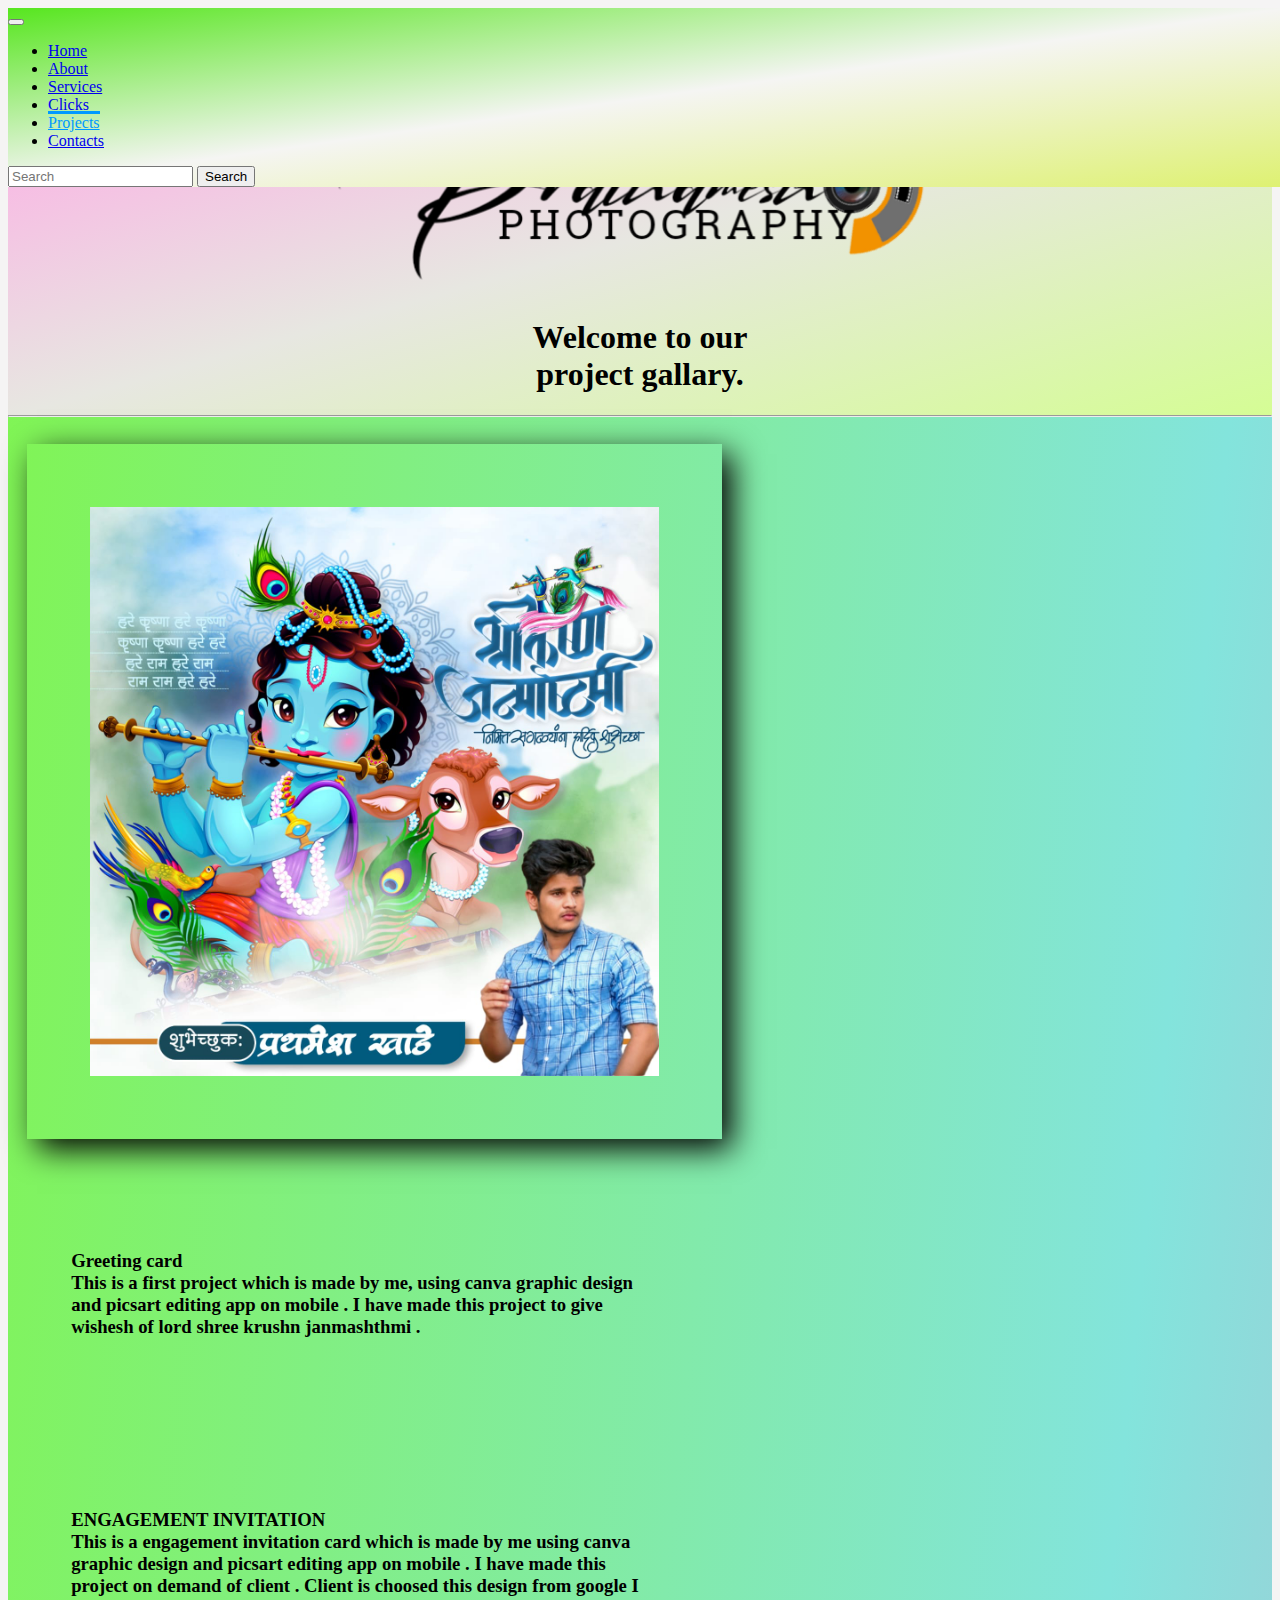
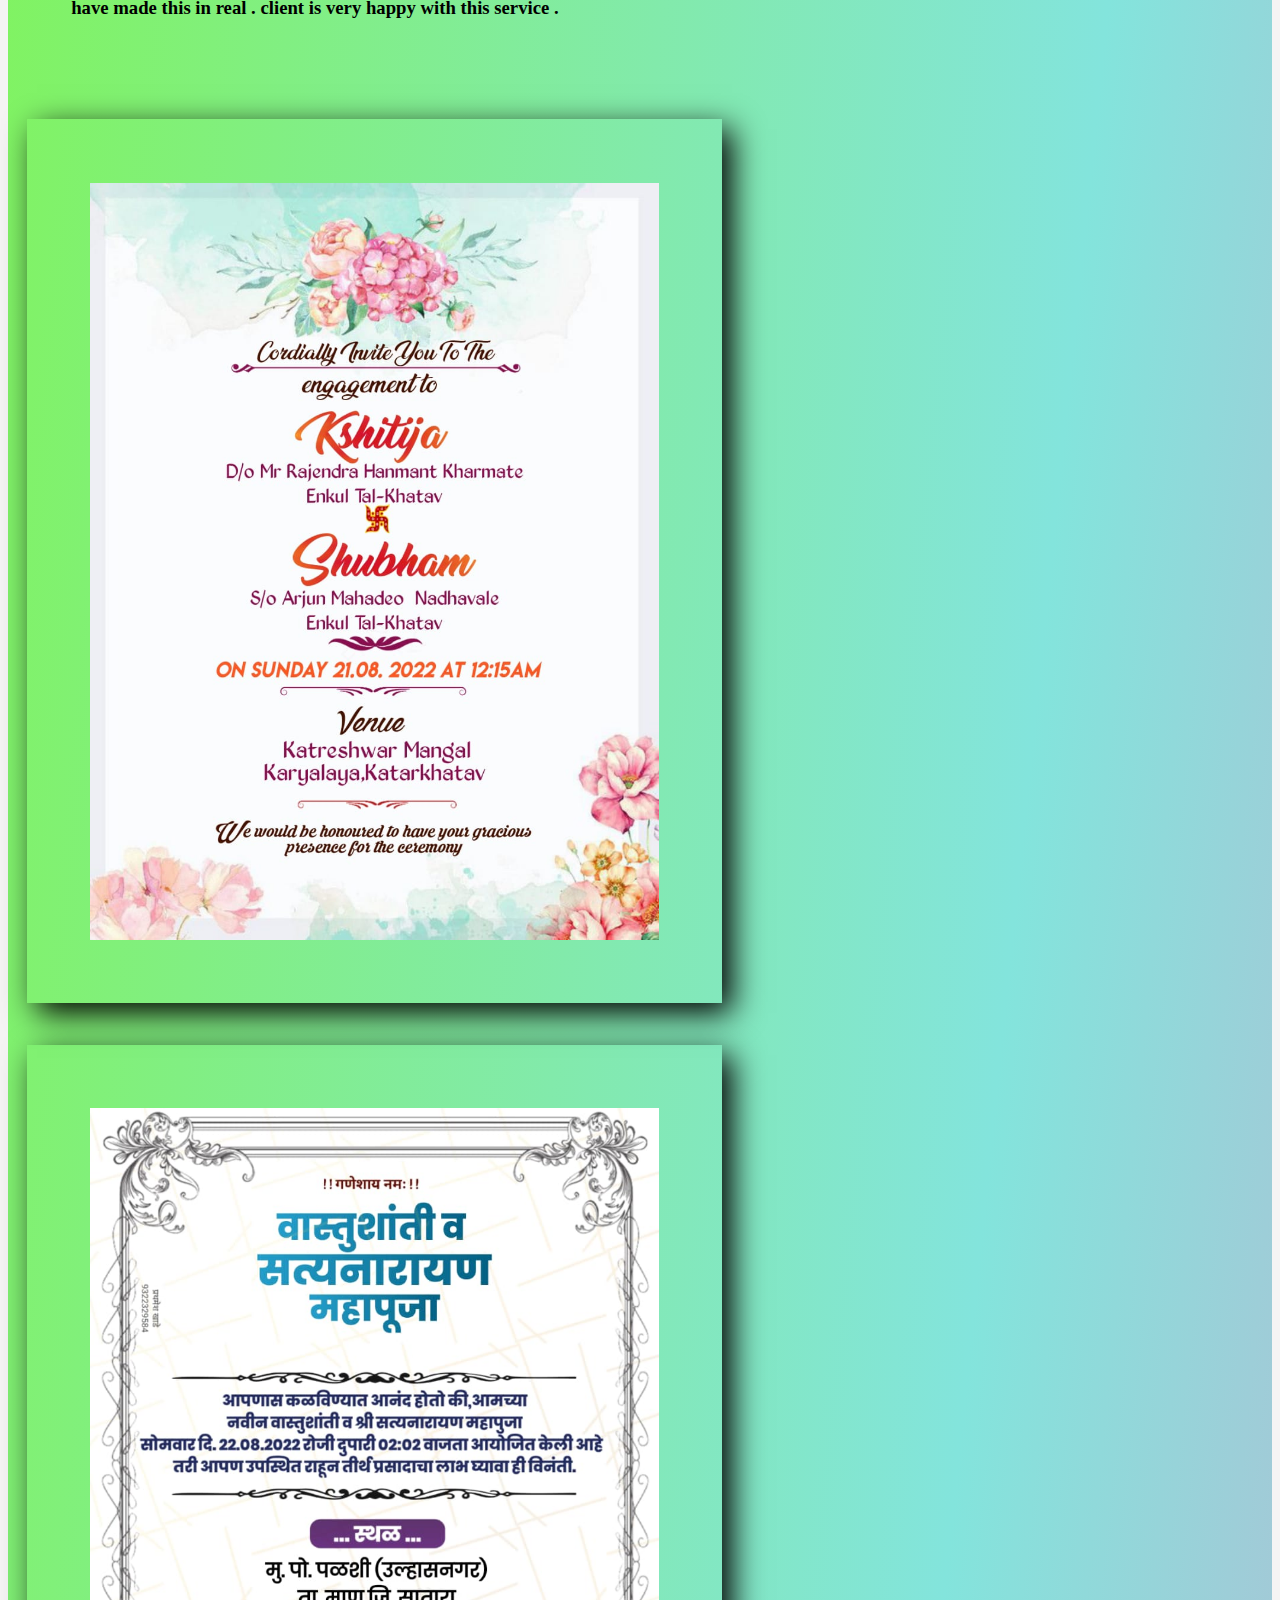
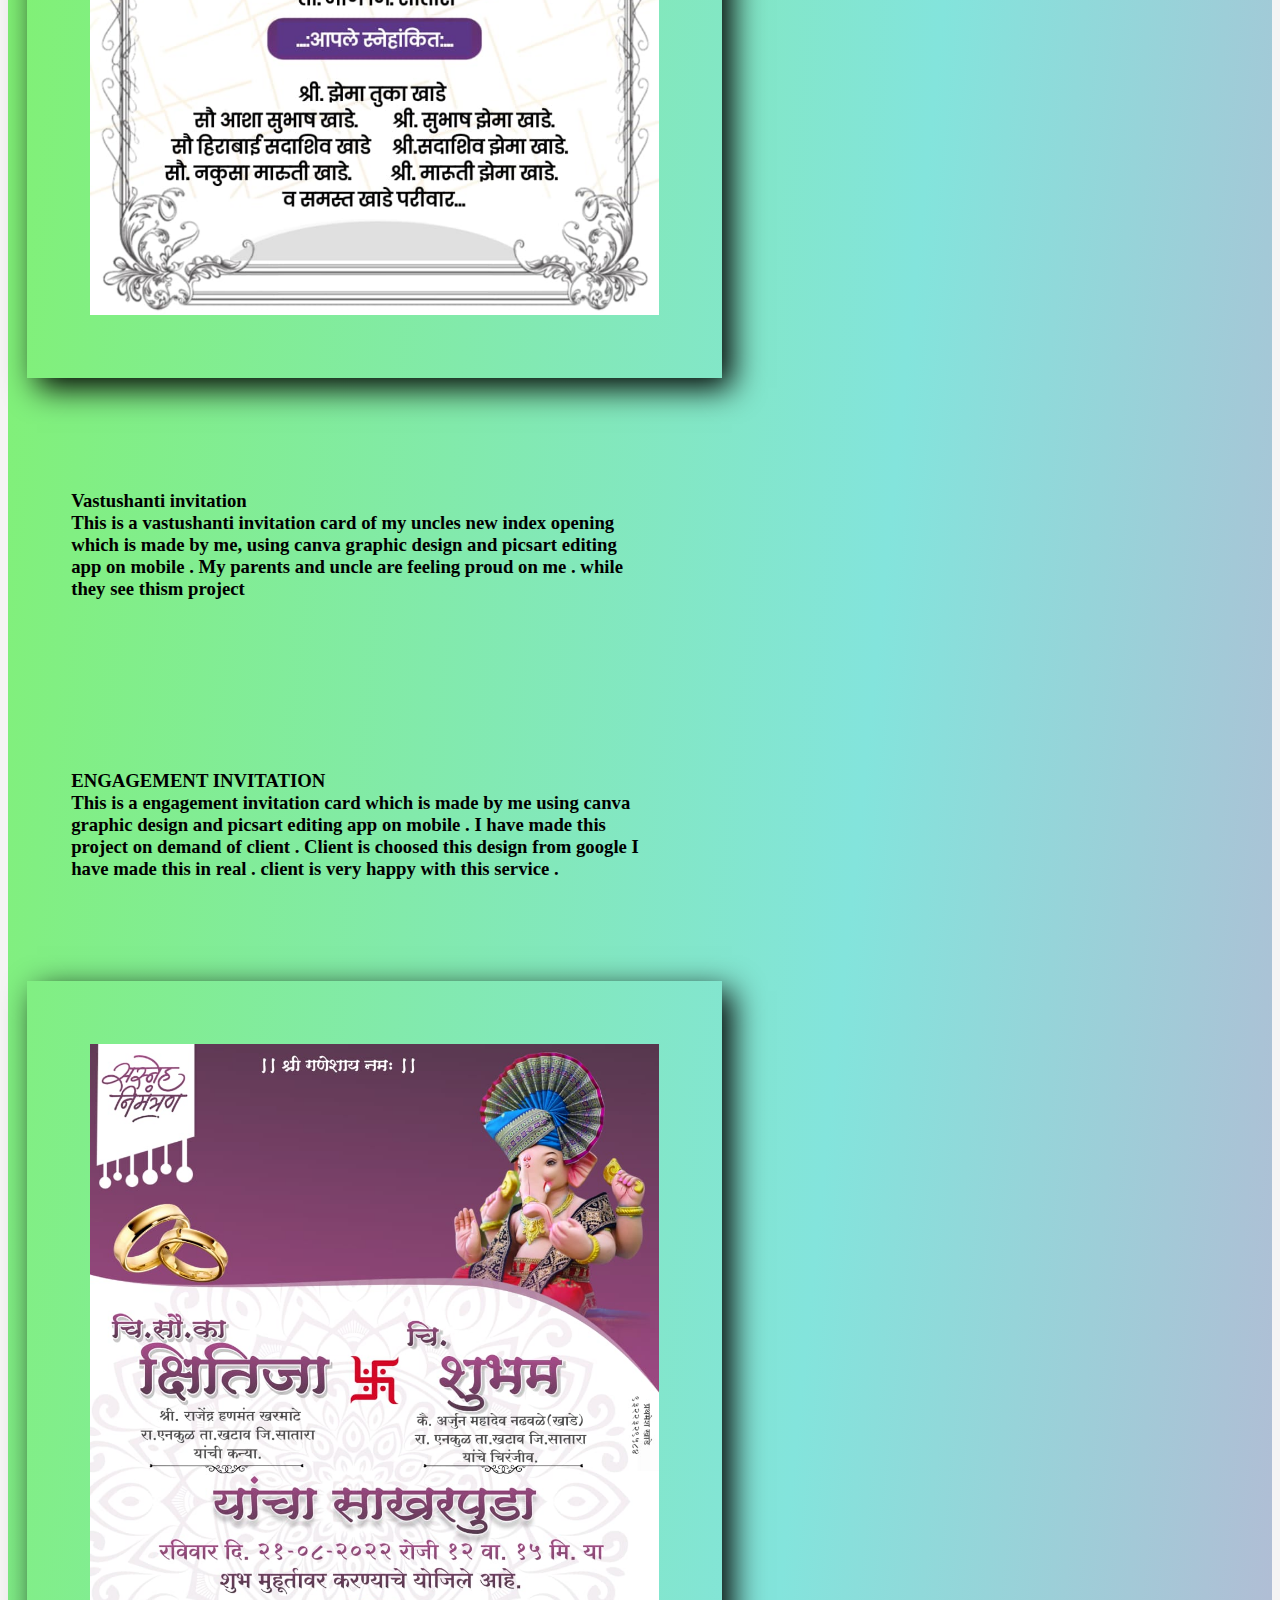
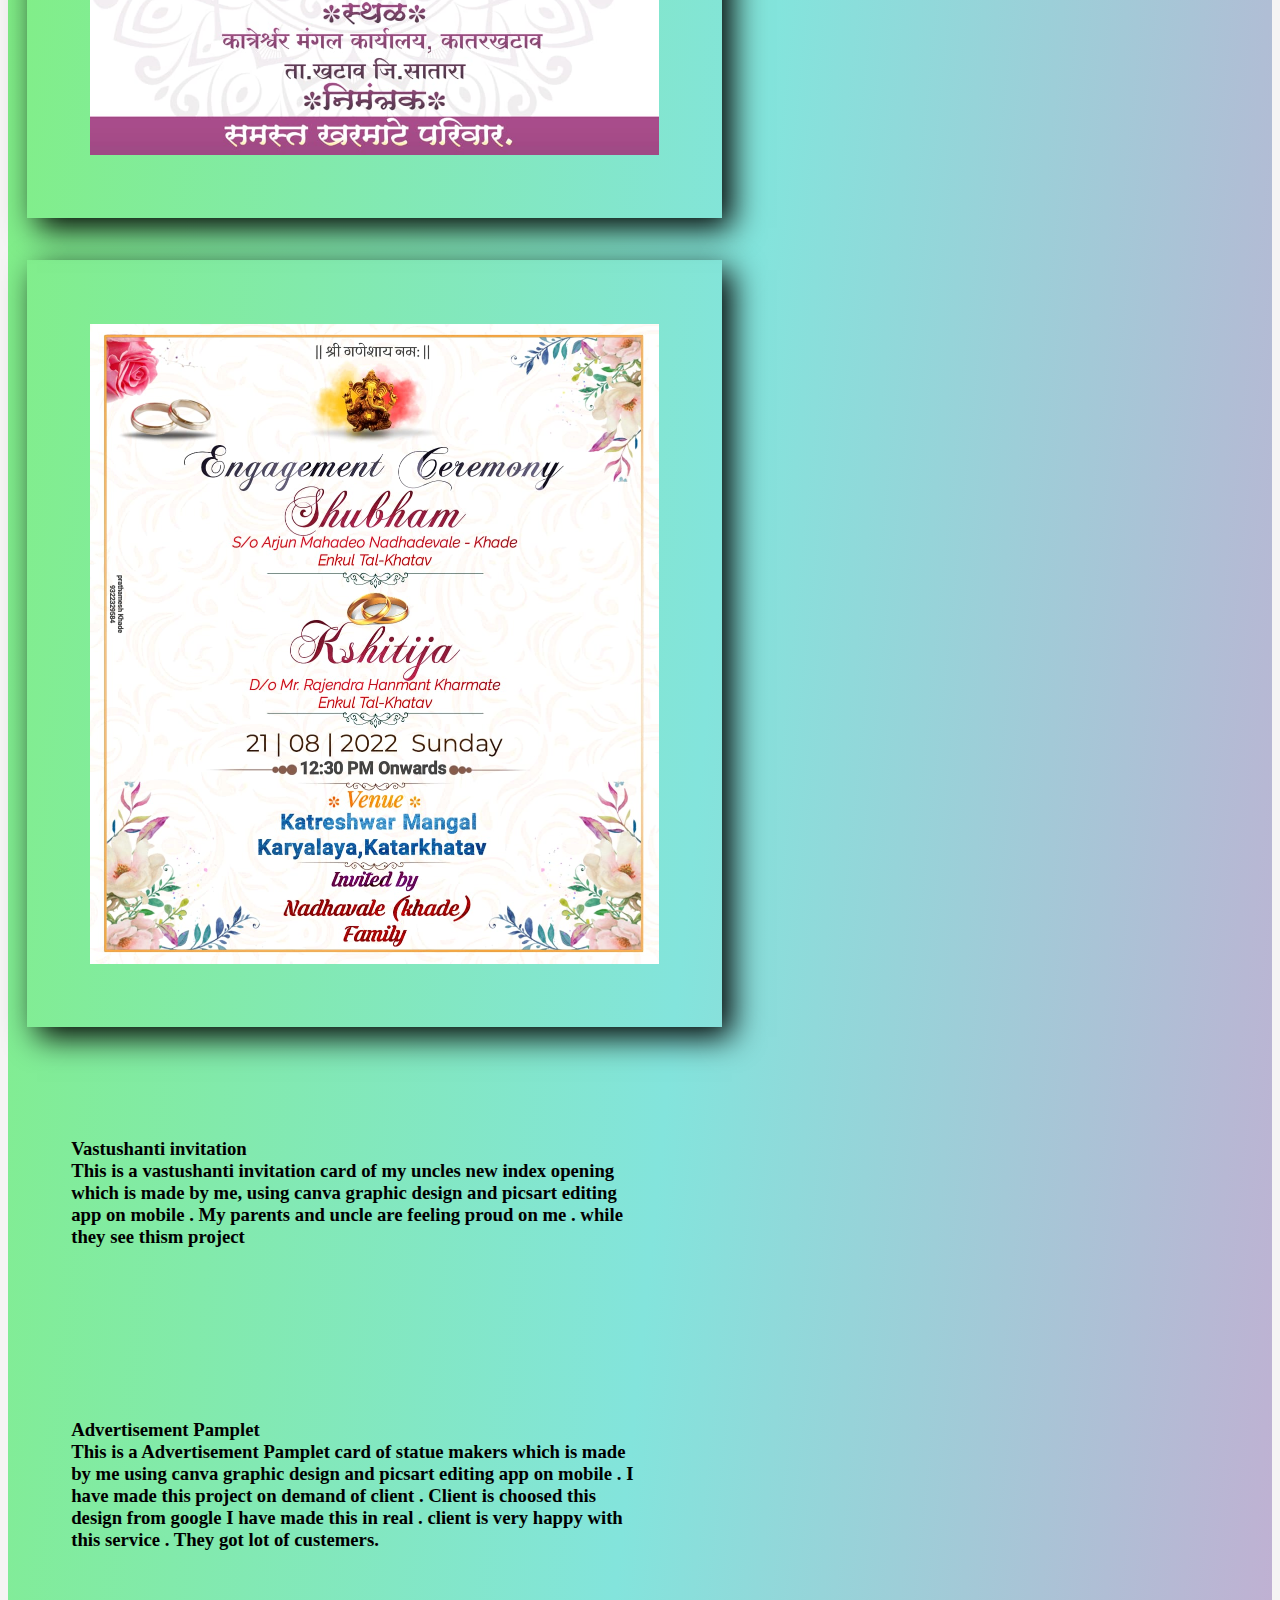
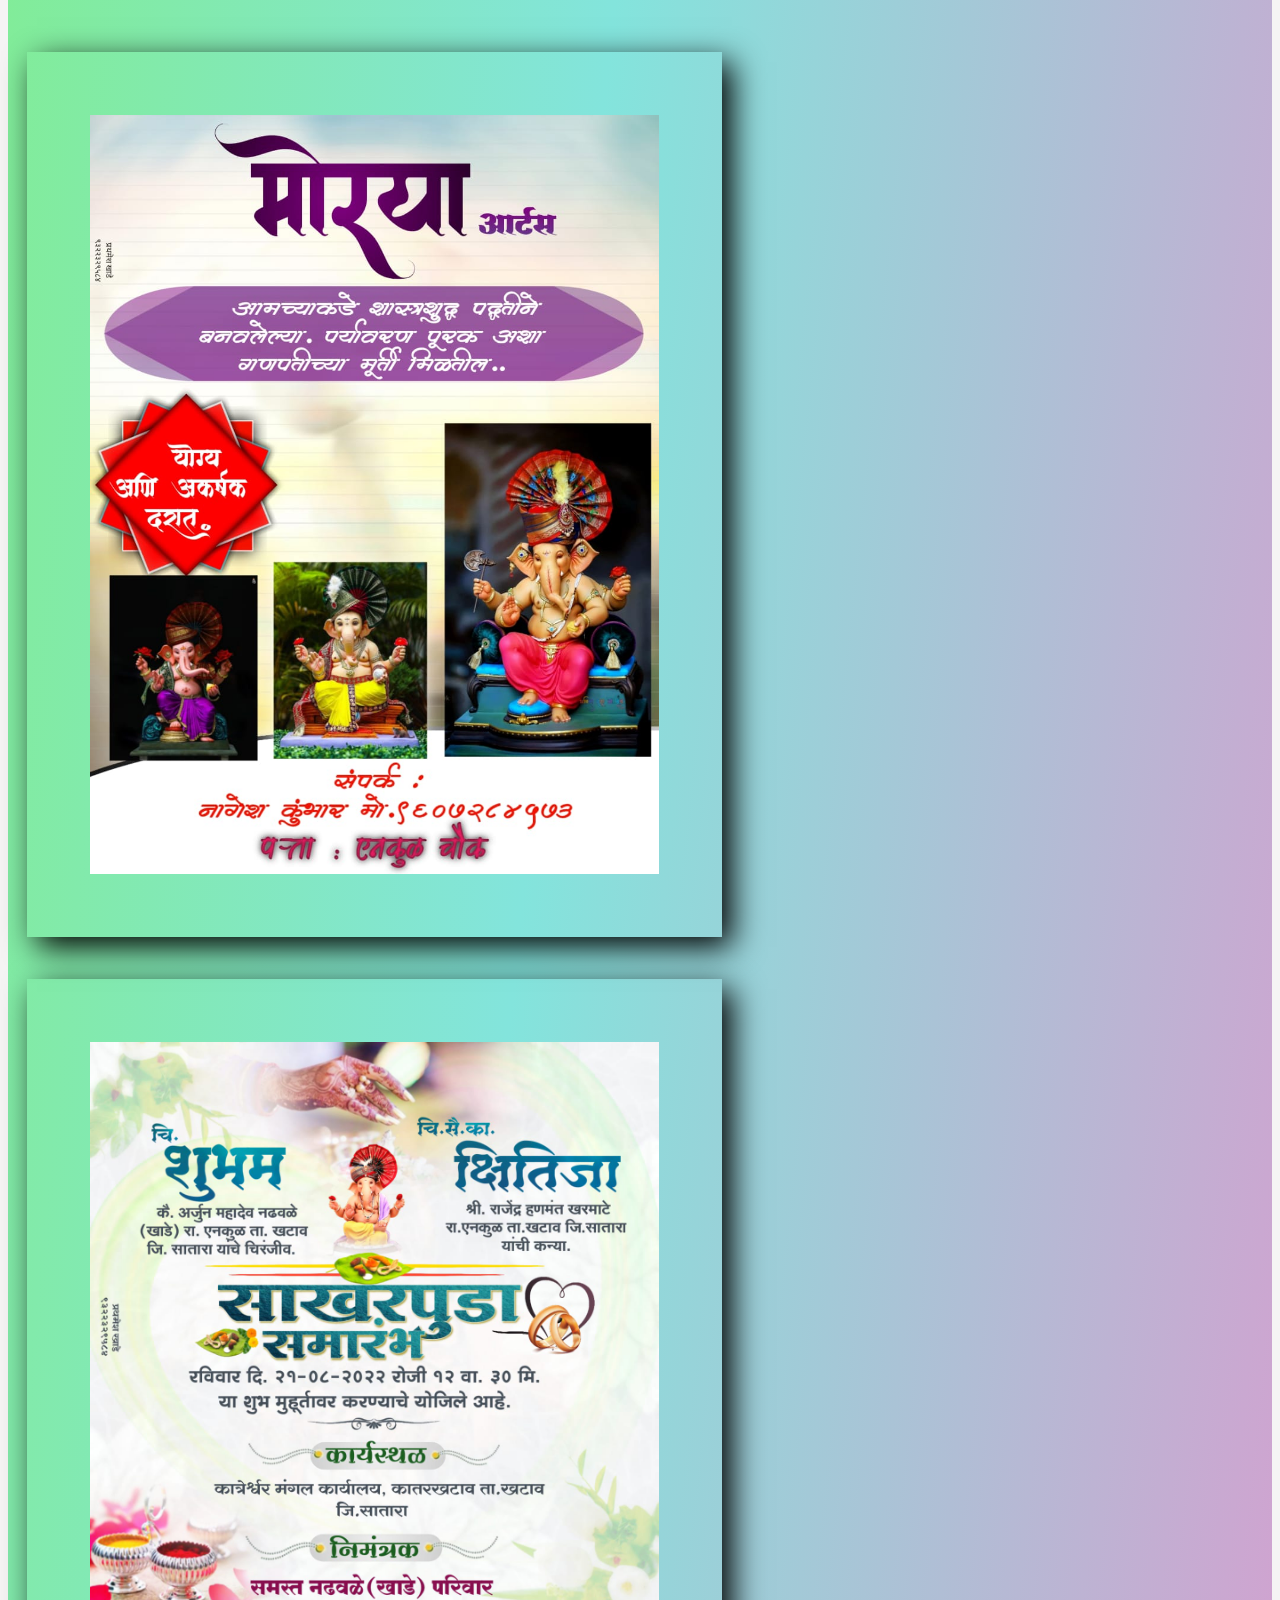
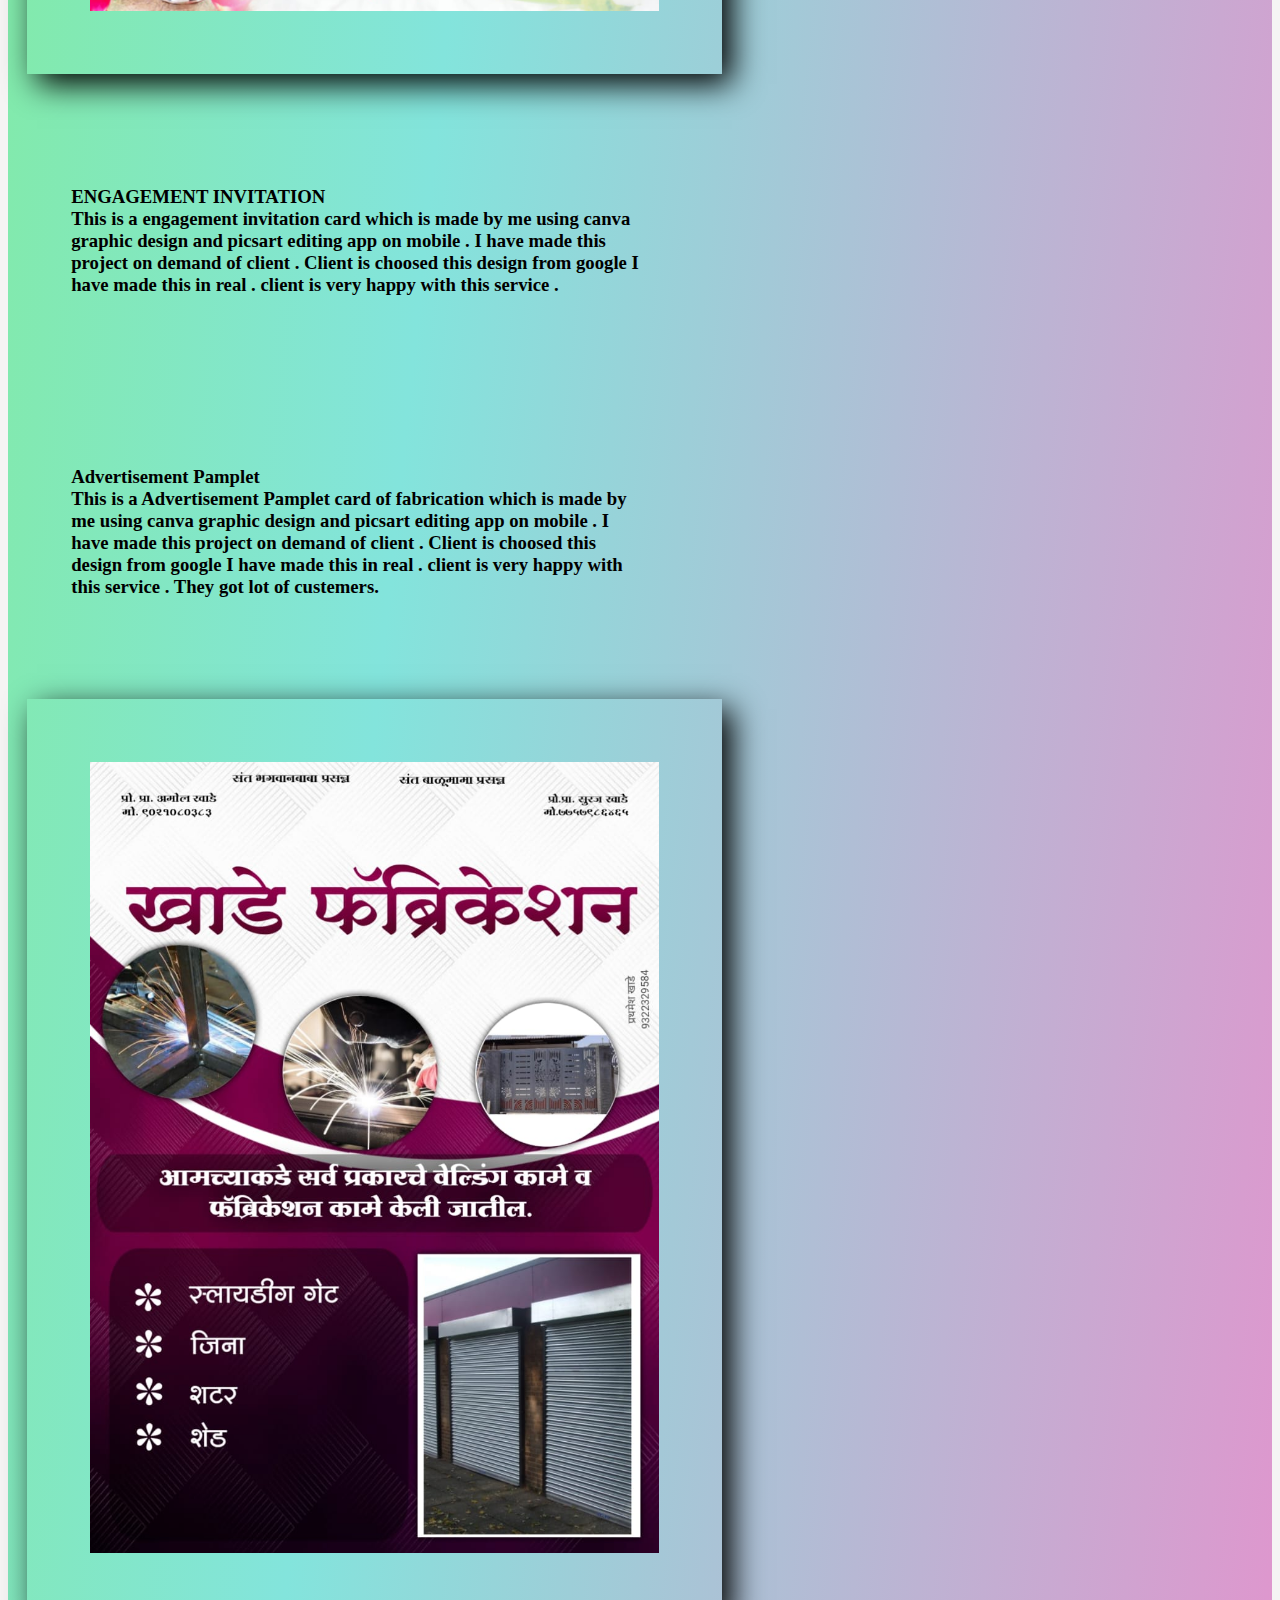
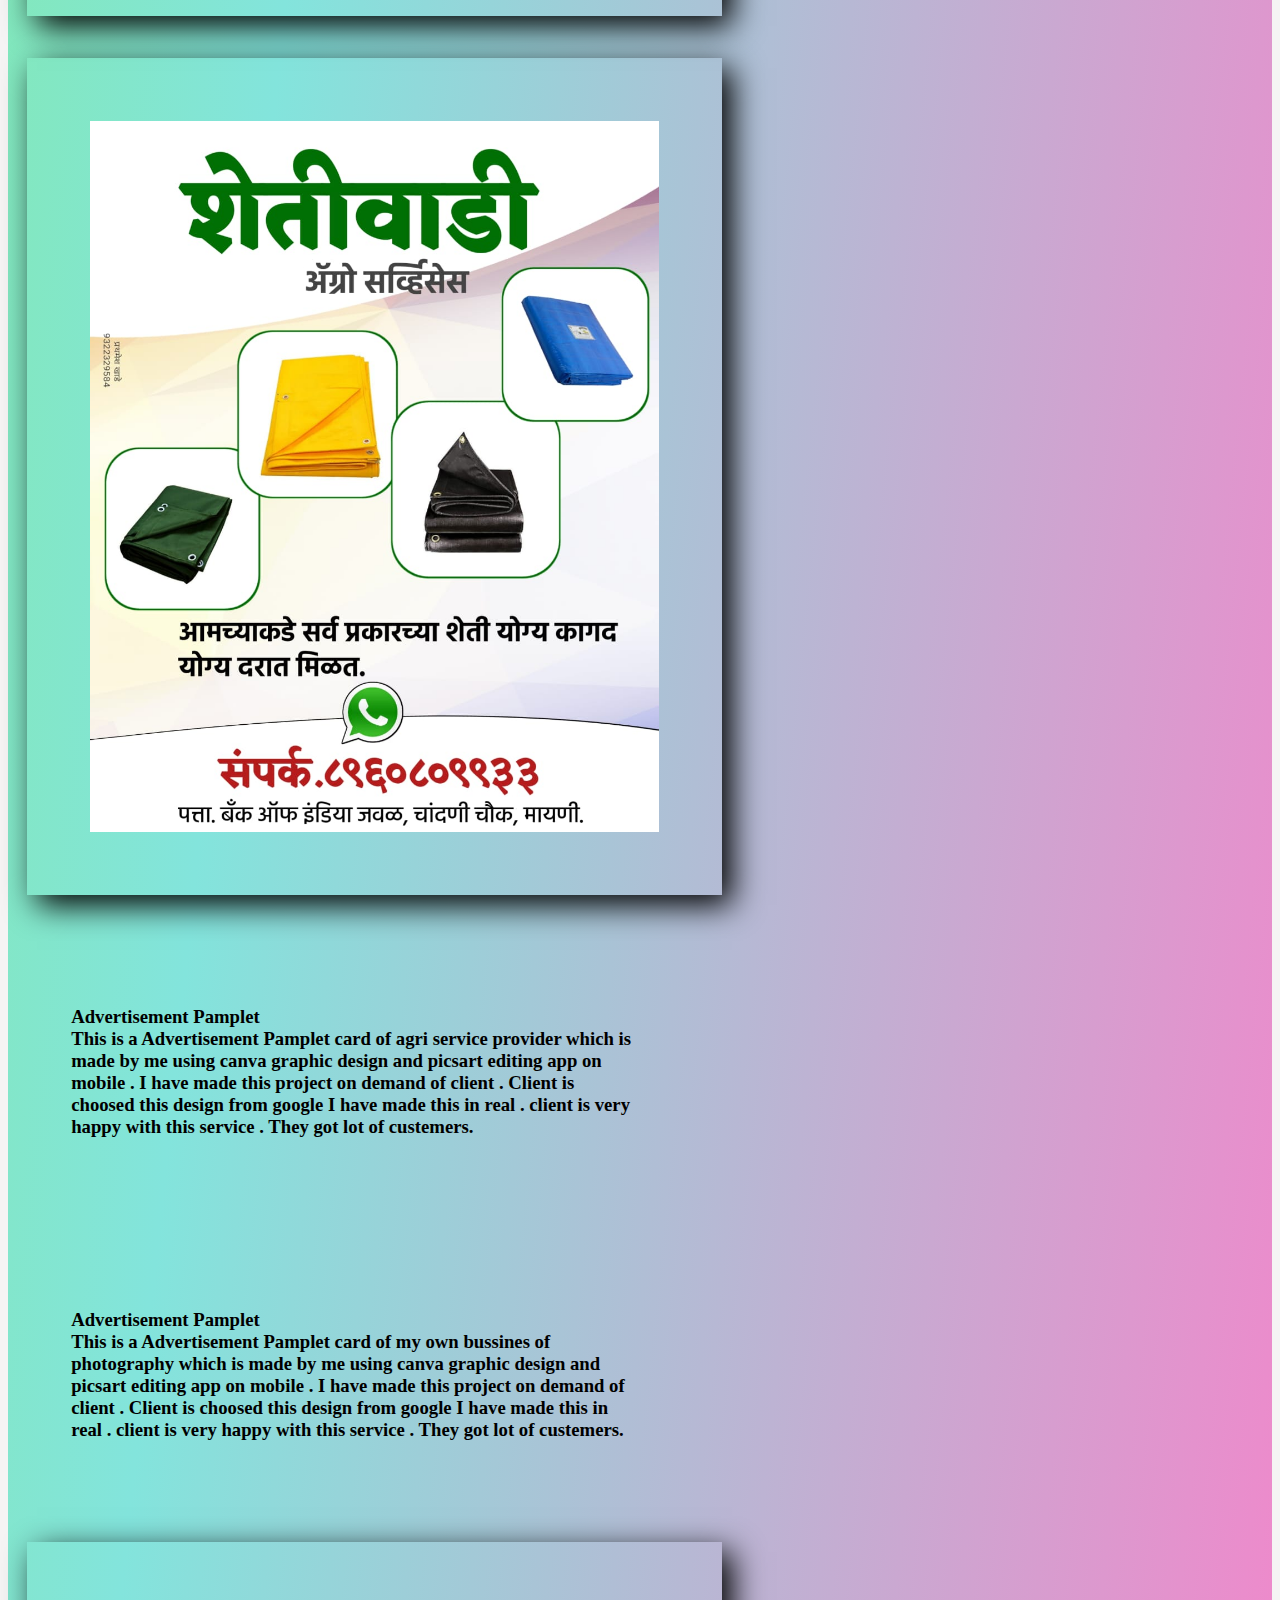
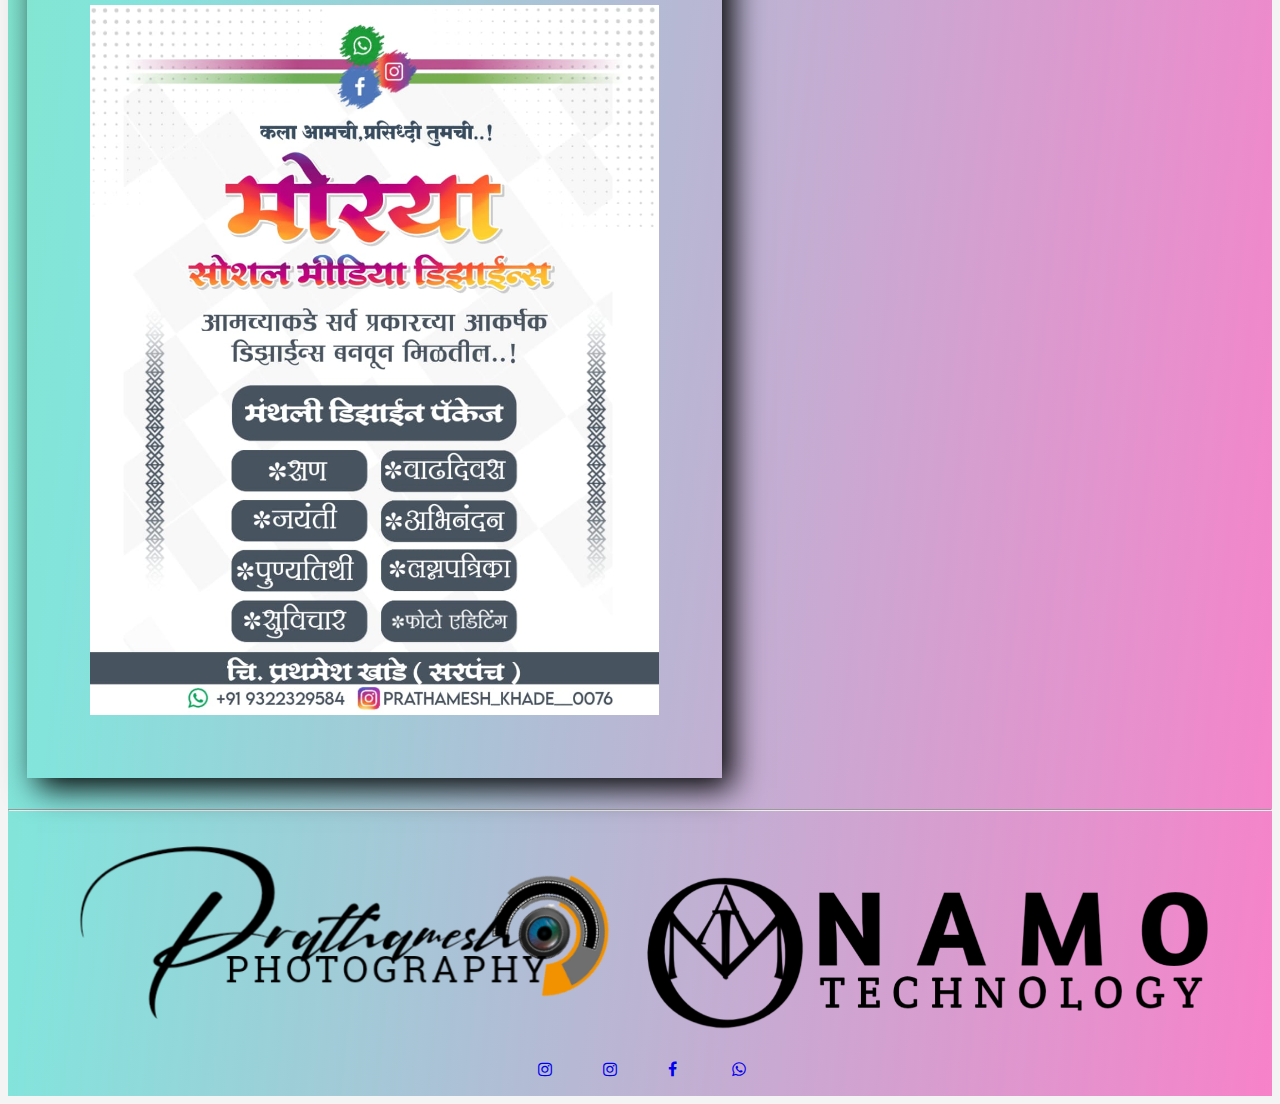
<file: Projects.html>
<!DOCTYPE html>
<html lang="en">

<head>
  <meta charset="UTF-8">
  <meta http-equiv="X-UA-Compatible" content="IE=edge">
  <meta name="viewport" content="width=device-width, initial-scale=1.0">
  <title>Prathamesh Photography- projects</title>
  <link rel="stylesheet" href="https://cdnjs.cloudflare.com/ajax/libs/font-awesome/4.7.0/css/font-awesome.min.css"
    integrity="sha512-SfTiTlX6kk+qitfevl/7LibUOeJWlt9rbyDn92a1DqWOw9vWG2MFoays0sgObmWazO5BQPiFucnnEAjpAB+/Sw=="
    crossorigin="anonymous" referrerpolicy="no-referrer" />
  <link href="https://cdn.jsdelivr.net/npm/bootstrap@5.2.2/dist/css/bootstrap.min.css" rel="stylesheet"
    integrity="sha384-Zenh87qX5JnK2Jl0vWa8Ck2rdkQ2Bzep5IDxbcnCeuOxjzrPF/et3URy9Bv1WTRi" crossorigin="anonymous">
  <link rel="stylesheet" href="style.css">
</head>

<body>
  <!-- navbar -->
  <div class="fix">
    <nav class="navbar navbar-expand-lg navbar-light bg-light">
      <div class="container-fluid">

        <button class="navbar-toggler" type="button" data-bs-toggle="collapse" data-bs-target="#navbarSupportedContent"
          aria-controls="navbarSupportedContent" aria-expanded="false" aria-label="Toggle navigation">
          <span class="navbar-toggler-icon"></span>
        </button>
        <div class="collapse navbar-collapse" id="navbarSupportedContent">
          <ul class="navbar-nav me-auto mb-2 mb-lg-0">
            <li class="nav-item">
              <a class="nav-link active navli" aria-current="page" href="index.html">Home</a>
            </li>
            <li class="nav-item">
              <a class="nav-link active navli" href="About.html">About</a>
            </li>
            <li class="nav-item">
              <a class="nav-link active navli" herf="page" href="Services.html">Services</a>
            </li>
            <li class="nav-item">
              <a class="nav-link active navli" herf="page" href="Clicks.html">Clicks</a>
            </li>


            <li class="nav-item">
              <a class="nav-link active navli current " herf="page" href="#">Projects</a>
            </li>
            <li class="nav-item">
              <a class="nav-link active navli" herf="page" href="contacts.html">Contacts</a>
            </li>
           
          </ul>
          <form class="d-flex">
            <input class="form-control me-2" type="search" placeholder="Search" aria-label="Search">
            <button class="btn btn-outline-success" type="submit">Search</button>
          </form>
        </div>
      </div>
    </nav>
  </div>
  <!-- MAIN -->
  <section id="index">

    <div class="head">
      <img src="images/logo2.png" alt="" class="logofr">
      
      <h1 class="fonth1">  Welcome to our <br>
        project gallary.
      </h1>

    <hr>
  </div>
    <!-- projects -->
    <img src="images/pr6.jpeg" alt="" class="clicks" id="clicks1">
    <h3 class="clicksq"> <b>Greeting card</b> <br> This is a first project which is made by me, using canva graphic design and picsart editing app
      on mobile . I have made this project to give wishesh of lord shree krushn janmashthmi . </h3>

    <!-- pr2 -->
    <h3 class="clicksq"> <b> ENGAGEMENT INVITATION </b> <br> This is a engagement invitation card which is made by
      me using canva graphic design and picsart editing app on mobile . I have made this project on demand of client .
      Client is choosed this design from google I have made this in real . client is very happy with this service .
    </h3>
    <img src="images/pr2.jpeg" alt="" class="clicks" id="clicks1">

    <!-- pr3 -->
    <img src="images/pr1.jpeg" alt="" class="clicks" id="clicks1">
    <h3 class="clicksq"> <b>Vastushanti invitation </b>  <br> This is a vastushanti invitation card of my uncles new index opening which is made by me, using
      canva graphic design and picsart editing app on mobile . My parents and uncle are feeling proud on me . while they
      see thism project </h3>

      <!-- pr4 -->
    <h3 class="clicksq" > <b> ENGAGEMENT INVITATION </b> <br> This is a engagement invitation card which is made by
      me using canva graphic design and picsart editing app on mobile . I have made this project on demand of client .
      Client is choosed this design from google I have made this in real . client is very happy with this service .
    </h3>
    <img src="images/pr3.jpeg" alt="" class="clicks" id="clicks1">

    <!-- pr5 -->
    <img src="images/pr4.jpeg" alt="" class="clicks" id="clicks1">
    <h3 class="clicksq"> <b>Vastushanti invitation </b>  <br> This is a vastushanti invitation card of my uncles new index opening which is made by me, using
      canva graphic design and picsart editing app on mobile . My parents and uncle are feeling proud on me . while they
      see thism project </h3>

 <!-- pr6 -->
 <h3 class="clicksq"> <b>  Advertisement Pamplet </b> <br> This is a Advertisement Pamplet card of statue makers which is made by
  me using canva graphic design and picsart editing app on mobile . I have made this project on demand of client .
  Client is choosed this design from google I have made this in real . client is very happy with this service . They got lot of custemers.
</h3>
<img src="images/pr5.jpeg" alt="" class="clicks" id="clicks1">

 <!-- pr7 -->
 <img src="images/pr7.jpeg" alt="" class="clicks" id="clicks1">
 <h3 class="clicksq" > <b> ENGAGEMENT INVITATION </b> <br> This is a engagement invitation card which is made by
  me using canva graphic design and picsart editing app on mobile . I have made this project on demand of client .
  Client is choosed this design from google I have made this in real . client is very happy with this service .
</h3>


 <!-- pr8 -->
 <h3 class="clicksq"> <b>  Advertisement Pamplet </b> <br> This is a Advertisement Pamplet card of fabrication which is made by
  me using canva graphic design and picsart editing app on mobile . I have made this project on demand of client .
  Client is choosed this design from google I have made this in real . client is very happy with this service . They got lot of custemers.
</h3>
<img src="images/pr8.jpeg" alt="" class="clicks" id="clicks1">

<!-- pr9 -->
<img src="images/pr9.jpeg" alt="" class="clicks" id="clicks1">
<h3 class="clicksq"> <b>  Advertisement Pamplet </b> <br> This is a Advertisement Pamplet card of agri service provider which is made by
  me using canva graphic design and picsart editing app on mobile . I have made this project on demand of client .
  Client is choosed this design from google I have made this in real . client is very happy with this service . They got lot of custemers.
</h3c:\Users\capta\AppData\Local\Programs\Microsoft VS Code\resources\app\out\vs\code\electron-sandbox\workbench\workbench.html>

 <!-- pr10 -->
 <h3 class="clicksq"> <b>  Advertisement Pamplet </b> <br> This is a Advertisement Pamplet card of my own bussines of photography which is made by
  me using canva graphic design and picsart editing app on mobile . I have made this project on demand of client .
  Client is choosed this design from google I have made this in real . client is very happy with this service . They got lot of custemers.
</h3>
<img src="images/pr10.jpeg" alt="" class="clicks" id="clicks1">

<!-- Contacts -->
<hr>
 
<div class="logoi">
  <img src="images/logo2.png" alt="" class="namologo">

    <img src="images/namo22.png" alt="" class="namologo">

</div>
<div class="contact">

<div class="logos">
  <a href="https://www.instagram.com/shoot_by_prathamesh_k/ "> <i class="fa fa-instagram fa-1x logoa "
      aria-hidden="true"></i></a>
  <a href="https://www.instagram.com/prathamesh_khade__0076/ "> <i class="fa fa-instagram fa-1x logoa "
      aria-hidden="true"></i></a>
  <a href="https://www.facebook.com/prathmesh.khade.330"> <i class="fa fa-facebook fa-1x logoa "
      aria-hidden="true"></i></a>
  <a href="https://api.whatsapp.com/send/?phone=9322329584&text&type=phone_number&app_absent=0"> <i
      class="fa fa-whatsapp fa-1x logoa" aria-hidden="true"></i></a>
</div>
</div>


    <!-- javascript -->
    <script src="https://cdn.jsdelivr.net/npm/bootstrap@5.2.2/dist/js/bootstrap.bundle.min.js"
      integrity="sha384-OERcA2EqjJCMA+/3y+gxIOqMEjwtxJY7qPCqsdltbNJuaOe923+mo//f6V8Qbsw3"
      crossorigin="anonymous"></script>
</body>

</html>
</file>
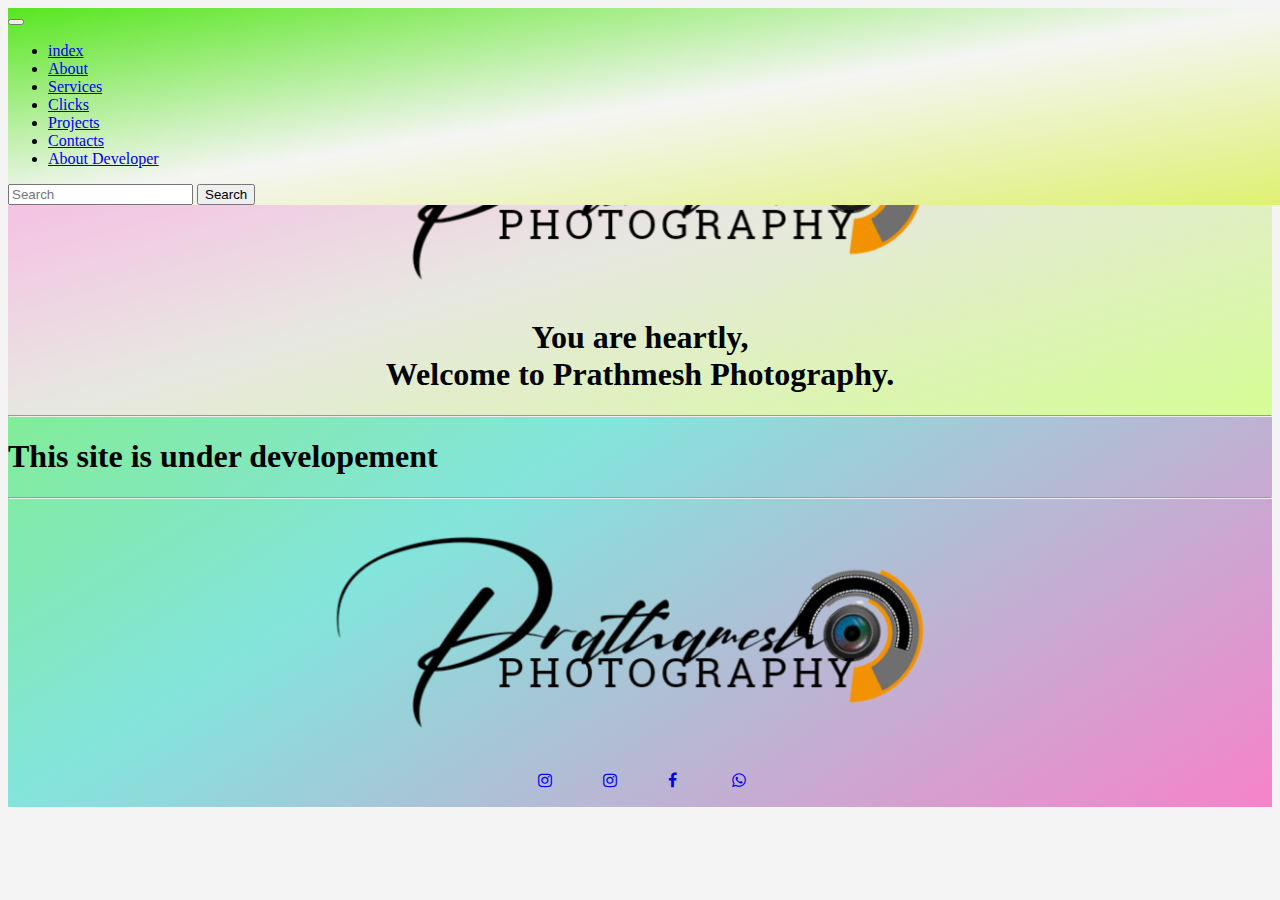
<file: services_Graphicdesigner.html>
<!DOCTYPE html>
<html lang="en">
<head>
    <meta charset="UTF-8">
    <meta http-equiv="X-UA-Compatible" content="IE=edge">
    <meta name="viewport" content="width=device-width, initial-scale=1.0">
    <title>Prathamesh Photography- About</title>
    <link rel="stylesheet" href="https://cdnjs.cloudflare.com/ajax/libs/font-awesome/4.7.0/css/font-awesome.min.css" integrity="sha512-SfTiTlX6kk+qitfevl/7LibUOeJWlt9rbyDn92a1DqWOw9vWG2MFoays0sgObmWazO5BQPiFucnnEAjpAB+/Sw==" crossorigin="anonymous" referrerpolicy="no-referrer" />    <link href="https://cdn.jsdelivr.net/npm/bootstrap@5.2.2/dist/css/bootstrap.min.css" rel="stylesheet" integrity="sha384-Zenh87qX5JnK2Jl0vWa8Ck2rdkQ2Bzep5IDxbcnCeuOxjzrPF/et3URy9Bv1WTRi" crossorigin="anonymous">
    <link rel="stylesheet" href="style.css">
</head>
<body>
    <!-- navbar -->
    <div class="fix">
        <nav class="navbar navbar-expand-lg navbar-light bg-light">
            <div class="container-fluid">
               
              <button class="navbar-toggler" type="button" data-bs-toggle="collapse" data-bs-target="#navbarSupportedContent" aria-controls="navbarSupportedContent" aria-expanded="false" aria-label="Toggle navigation">
                <span class="navbar-toggler-icon"></span>
              </button>
              <div class="collapse navbar-collapse" id="navbarSupportedContent">
                <ul class="navbar-nav me-auto mb-2 mb-lg-0">
                  <li class="nav-item">
                    <a class="nav-link active navli" aria-current="page" href="index.html">index</a>
                  </li>
                  <li class="nav-item">
                    <a class="nav-link active navli" href="About.html">About</a>
                  </li>
                  <li class="nav-item">
                    <a class="nav-link active navli" herf="page" href="Services.html">Services</a>
                  </li>
                  <li class="nav-item">
                    <a class="nav-link active navli" herf="page" href="Clicks.html">Clicks</a>
                  </li>
                   
                  
                  <li class="nav-item">
                    <a class="nav-link active navli" herf="page" href="#">Projects</a>
                  </li>
                  <li class="nav-item">
                    <a class="nav-link active navli" herf="page" href="contacts.html">Contacts</a>
                  </li>
                  <li class="nav-item">
                    <a class="nav-link active navli" herf="page" href="About Developer.html">About Developer</a>
                  </li>
                </ul>
                <form class="d-flex">
                  <input class="form-control me-2" type="search" placeholder="Search" aria-label="Search">
                  <button class="btn btn-outline-success" type="submit">Search</button>
                </form>
              </div>
            </div>
          </nav>
        </div>
<!-- MAIN -->
        <section id="index">

            <div class="head">
                <img src="images/logo2.png" alt="" class="logofr">
                
            <h1 class="">You are heartly, <br> Welcome to Prathmesh Photography.</h1>

        <hr>
      </div>
      <h1>This site is under developement</h1>
<!-- Contacts -->
        <hr>
<div class="contact">
  <div class="logoi">
  <img src="images/logo2.png" alt="" class="flogo">
</div>
<div class="logos">
    <a href="https://www.instagram.com/shoot_by_prathamesh_k/ "   > <i class="fa fa-instagram fa-1x logoa " aria-hidden="true"></i></a>
 <a href="https://www.instagram.com/prathamesh_khade__0076/ "   > <i class="fa fa-instagram fa-1x logoa " aria-hidden="true"></i></a>
 <a href="https://www.facebook.com/prathmesh.khade.330"  > <i class="fa fa-facebook fa-1x logoa " aria-hidden="true"></i></a>
 <a href="https://api.whatsapp.com/send/?phone=9322329584&text&type=phone_number&app_absent=0" > <i class="fa fa-whatsapp fa-1x logoa" aria-hidden="true"></i></a>
</div>
</div>

        <!-- javascript -->
        <script src="https://cdn.jsdelivr.net/npm/bootstrap@5.2.2/dist/js/bootstrap.bundle.min.js" integrity="sha384-OERcA2EqjJCMA+/3y+gxIOqMEjwtxJY7qPCqsdltbNJuaOe923+mo//f6V8Qbsw3" crossorigin="anonymous"></script>
</body>
</html>
</file>
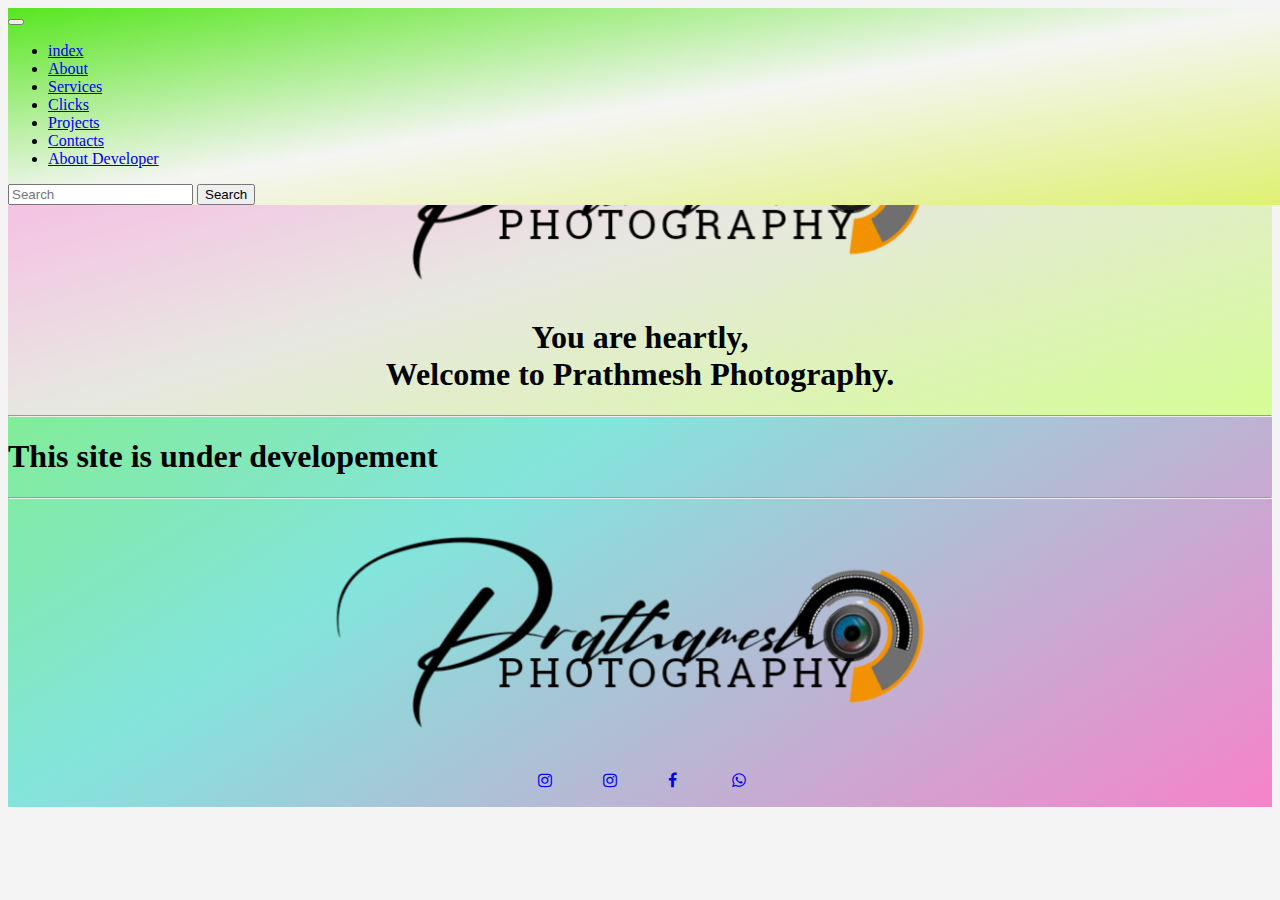
<file: services_logodesigner.html>
<!DOCTYPE html>
<html lang="en">
<head>
    <meta charset="UTF-8">
    <meta http-equiv="X-UA-Compatible" content="IE=edge">
    <meta name="viewport" content="width=device-width, initial-scale=1.0">
    <title>Prathamesh Photography- About</title>
    <link rel="stylesheet" href="https://cdnjs.cloudflare.com/ajax/libs/font-awesome/4.7.0/css/font-awesome.min.css" integrity="sha512-SfTiTlX6kk+qitfevl/7LibUOeJWlt9rbyDn92a1DqWOw9vWG2MFoays0sgObmWazO5BQPiFucnnEAjpAB+/Sw==" crossorigin="anonymous" referrerpolicy="no-referrer" />    <link href="https://cdn.jsdelivr.net/npm/bootstrap@5.2.2/dist/css/bootstrap.min.css" rel="stylesheet" integrity="sha384-Zenh87qX5JnK2Jl0vWa8Ck2rdkQ2Bzep5IDxbcnCeuOxjzrPF/et3URy9Bv1WTRi" crossorigin="anonymous">
    <link rel="stylesheet" href="style.css">
</head>
<body>
    <!-- navbar -->
    <div class="fix">
        <nav class="navbar navbar-expand-lg navbar-light bg-light">
            <div class="container-fluid">
               
              <button class="navbar-toggler" type="button" data-bs-toggle="collapse" data-bs-target="#navbarSupportedContent" aria-controls="navbarSupportedContent" aria-expanded="false" aria-label="Toggle navigation">
                <span class="navbar-toggler-icon"></span>
              </button>
              <div class="collapse navbar-collapse" id="navbarSupportedContent">
                <ul class="navbar-nav me-auto mb-2 mb-lg-0">
                  <li class="nav-item">
                    <a class="nav-link active navli" aria-current="page" href="index.html">index</a>
                  </li>
                  <li class="nav-item">
                    <a class="nav-link active navli" href="About.html">About</a>
                  </li>
                  <li class="nav-item">
                    <a class="nav-link active navli" herf="page" href="Services.html">Services</a>
                  </li>
                  <li class="nav-item">
                    <a class="nav-link active navli" herf="page" href="Clicks.html">Clicks</a>
                  </li>
                   
                  
                  <li class="nav-item">
                    <a class="nav-link active navli" herf="page" href="#">Projects</a>
                  </li>
                  <li class="nav-item">
                    <a class="nav-link active navli" herf="page" href="contacts.html">Contacts</a>
                  </li>
                  <li class="nav-item">
                    <a class="nav-link active navli" herf="page" href="About Developer.html">About Developer</a>
                  </li>
                </ul>
                <form class="d-flex">
                  <input class="form-control me-2" type="search" placeholder="Search" aria-label="Search">
                  <button class="btn btn-outline-success" type="submit">Search</button>
                </form>
              </div>
            </div>
          </nav>
        </div>
<!-- MAIN -->
<section id="index">

  <div class="head">
      <img src="images/logo2.png" alt="" class="logofr">
      
  <h1 class="">You are heartly, <br> Welcome to Prathmesh Photography.</h1>

<hr>
</div>
<h1>This site is under developement</h1>
<!-- Contacts -->
        <hr>
<div class="contact">
  <div class="logoi">
  <img src="images/logo2.png" alt="" class="flogo">
</div>
<div class="logos">
    <a href="https://www.instagram.com/shoot_by_prathamesh_k/ "   > <i class="fa fa-instagram fa-1x logoa " aria-hidden="true"></i></a>
 <a href="https://www.instagram.com/prathamesh_khade__0076/ "   > <i class="fa fa-instagram fa-1x logoa " aria-hidden="true"></i></a>
 <a href="https://www.facebook.com/prathmesh.khade.330"  > <i class="fa fa-facebook fa-1x logoa " aria-hidden="true"></i></a>
 <a href="https://api.whatsapp.com/send/?phone=9322329584&text&type=phone_number&app_absent=0" > <i class="fa fa-whatsapp fa-1x logoa" aria-hidden="true"></i></a>
</div>
</div>

        <!-- javascript -->
        <script src="https://cdn.jsdelivr.net/npm/bootstrap@5.2.2/dist/js/bootstrap.bundle.min.js" integrity="sha384-OERcA2EqjJCMA+/3y+gxIOqMEjwtxJY7qPCqsdltbNJuaOe923+mo//f6V8Qbsw3" crossorigin="anonymous"></script>
</body>
</html>
</file>
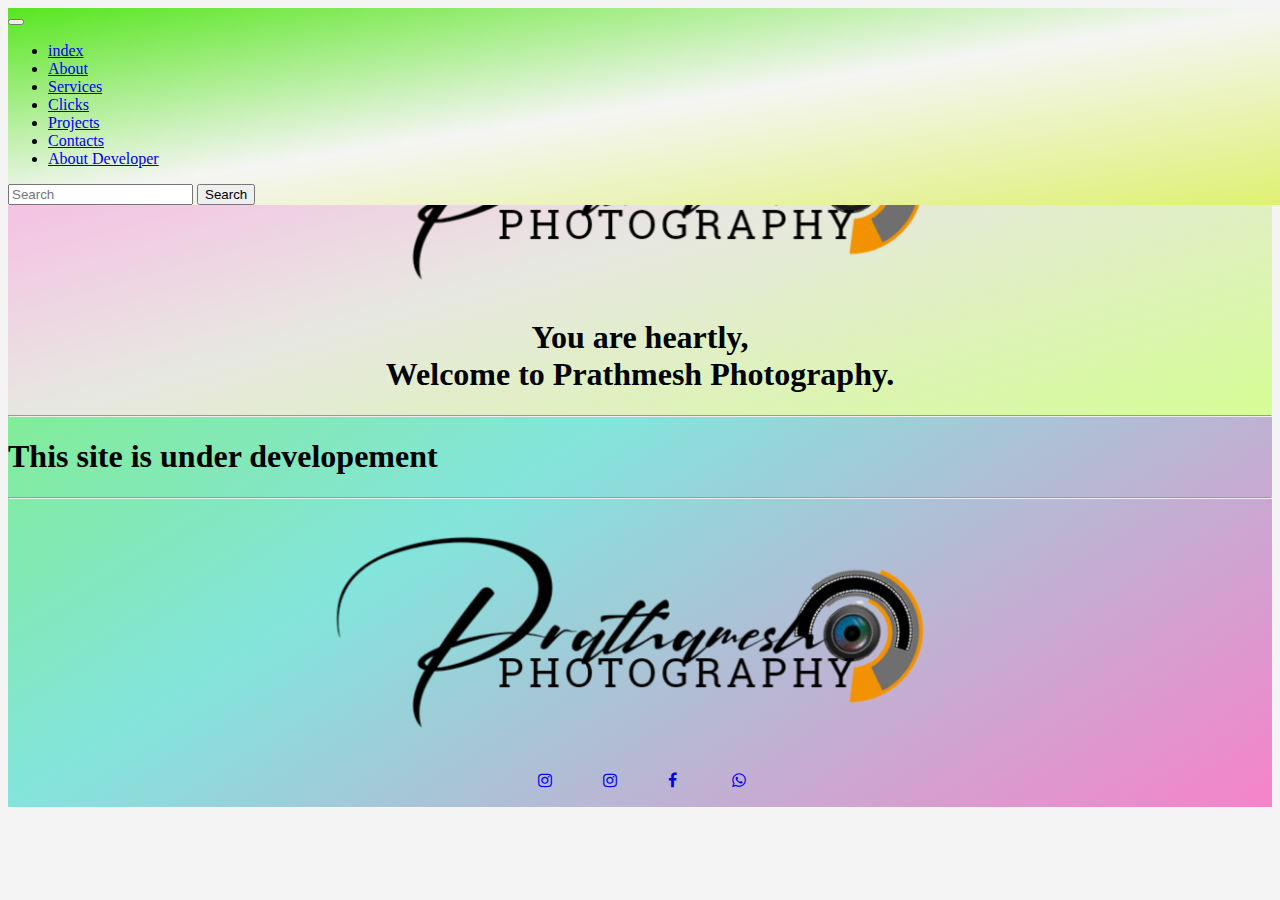
<file: services_videoediting.html>
<!DOCTYPE html>
<html lang="en">
<head>
    <meta charset="UTF-8">
    <meta http-equiv="X-UA-Compatible" content="IE=edge">
    <meta name="viewport" content="width=device-width, initial-scale=1.0">
    <title>Prathamesh Photography- About</title>
    <link rel="stylesheet" href="https://cdnjs.cloudflare.com/ajax/libs/font-awesome/4.7.0/css/font-awesome.min.css" integrity="sha512-SfTiTlX6kk+qitfevl/7LibUOeJWlt9rbyDn92a1DqWOw9vWG2MFoays0sgObmWazO5BQPiFucnnEAjpAB+/Sw==" crossorigin="anonymous" referrerpolicy="no-referrer" />    <link href="https://cdn.jsdelivr.net/npm/bootstrap@5.2.2/dist/css/bootstrap.min.css" rel="stylesheet" integrity="sha384-Zenh87qX5JnK2Jl0vWa8Ck2rdkQ2Bzep5IDxbcnCeuOxjzrPF/et3URy9Bv1WTRi" crossorigin="anonymous">
    <link rel="stylesheet" href="style.css">
</head>
<body>
    <!-- navbar -->
    <div class="fix">
        <nav class="navbar navbar-expand-lg navbar-light bg-light">
            <div class="container-fluid">
               
              <button class="navbar-toggler" type="button" data-bs-toggle="collapse" data-bs-target="#navbarSupportedContent" aria-controls="navbarSupportedContent" aria-expanded="false" aria-label="Toggle navigation">
                <span class="navbar-toggler-icon"></span>
              </button>
              <div class="collapse navbar-collapse" id="navbarSupportedContent">
                <ul class="navbar-nav me-auto mb-2 mb-lg-0">
                  <li class="nav-item">
                    <a class="nav-link active navli" aria-current="page" href="index.html">index</a>
                  </li>
                  <li class="nav-item">
                    <a class="nav-link active navli" href="About.html">About</a>
                  </li>
                  <li class="nav-item">
                    <a class="nav-link active navli" herf="page" href="Services.html">Services</a>
                  </li>
                  <li class="nav-item">
                    <a class="nav-link active navli" herf="page" href="Clicks.html">Clicks</a>
                  </li>
                   
                  
                  <li class="nav-item">
                    <a class="nav-link active navli" herf="page" href="#">Projects</a>
                  </li>
                  <li class="nav-item">
                    <a class="nav-link active navli" herf="page" href="contacts.html">Contacts</a>
                  </li>
                  <li class="nav-item">
                    <a class="nav-link active navli" herf="page" href="About Developer.html">About Developer</a>
                  </li>
                </ul>
                <form class="d-flex">
                  <input class="form-control me-2" type="search" placeholder="Search" aria-label="Search">
                  <button class="btn btn-outline-success" type="submit">Search</button>
                </form>
              </div>
            </div>
          </nav>
        </div>
<!-- MAIN -->
<section id="index">

  <div class="head">
      <img src="images/logo2.png" alt="" class="logofr">
      
  <h1 class="">You are heartly, <br> Welcome to Prathmesh Photography.</h1>

<hr>
</div>
<h1>This site is under developement</h1>

<!-- Contacts -->
        <hr>
<div class="contact">
  <div class="logoi">
  <img src="images/logo2.png" alt="" class="flogo">
</div>
<div class="logos">
    <a href="https://www.instagram.com/shoot_by_prathamesh_k/ "   > <i class="fa fa-instagram fa-1x logoa " aria-hidden="true"></i></a>
 <a href="https://www.instagram.com/prathamesh_khade__0076/ "   > <i class="fa fa-instagram fa-1x logoa " aria-hidden="true"></i></a>
 <a href="https://www.facebook.com/prathmesh.khade.330"  > <i class="fa fa-facebook fa-1x logoa " aria-hidden="true"></i></a>
 <a href="https://api.whatsapp.com/send/?phone=9322329584&text&type=phone_number&app_absent=0" > <i class="fa fa-whatsapp fa-1x logoa" aria-hidden="true"></i></a>
</div>
</div>

        <!-- javascript -->
        <script src="https://cdn.jsdelivr.net/npm/bootstrap@5.2.2/dist/js/bootstrap.bundle.min.js" integrity="sha384-OERcA2EqjJCMA+/3y+gxIOqMEjwtxJY7qPCqsdltbNJuaOe923+mo//f6V8Qbsw3" crossorigin="anonymous"></script>
</body>
</html>
</file>
<file: style.css>
body {
    background-color: rgb(245, 244, 244);
}
#index{
    background-image: linear-gradient(to bottom right, rgb(128, 245, 81),  rgb(131, 228, 220), rgb(247, 130, 202)) ;
}
h3, p,  h1 {
    font-family: 'Caveat', cursive;
font-family: 'Lobster', cursive;
/* font-family: 'Permanent Marker', cursive; */
}
.navbar{
   
    background-image: linear-gradient(to bottom right, rgb(87, 230, 31), rgb(245, 245, 243), rgb(222, 241, 113))
 !important;
}
.fix {
    width: 100%;
    position: fixed !important;
}

.fonth1{
    font-family: 'Permanent Marker', cursive;

}
.head {
    text-align: center;
    background-image: linear-gradient(to bottom right, rgb(255, 167, 229), rgb(231, 231, 225), rgb(213, 253, 148));
}

.navli {}

.navli:hover {
    background-color: rgb(29, 31, 31);
    color: white !important;

}

.navli:active {
    background-color: rgb(13, 13, 14) !important;
}

#index {
    padding-top: 50px;
}

.qutos {
    text-align: center;
    padding: 0px 20px 0px 20px;
}

.quto {

    font-weight: 200;
    font-size: 400%;
    text-align: center;

    margin-top: 30px;
}

.imgfr1 {
    width: 100%;
    height: 450px;
}


.para1d {
    text-align: left;
    padding: 3%;
}

.img33 {
    width: 100%;
}

.img1 {
    width: 33.33%;
    display: inline;
    box-shadow: 10px 10px 30px black;
    transition: transform 2s;
    transition-delay: 0.5s;
}

.img1:hover {
    transform: scale(1.5, 1.5);
}

.img2 {
    width: 32.33%;
    display: inline;
    box-shadow: 10px 10px 30px black;
    transition: transform 2s;
    transition-delay: 0.5s;
}

.img2:hover {

    transform: scale(1.5, 1.5);
}

.img3 {
    width: 33.33%;
    display: inline;
    box-shadow: 10px 10px 30px black;
    transition: transform 2s;
    transition-delay: 0.5s;
}

.img3:hover {
    transform: scale(1.5, 1.5);
}


.logoi {

    text-align: center;
}

.flogo {}

.logoa {
    width: 10px;
    height: 10px;
    padding: 2%;
    transition: margin-bottom 3s, transform 2s;
}

.logoa:hover {
    transform: scale(2, 2);
}

.logos {}

.contact {
    text-align: center;
    justify-content: center;
}

.imgbio {

    width: 45%;
    display: inline;
    box-shadow: 10px 10px 30px black;
    padding: 5%;
    margin: 1.5%;
    margin-left: 25.5%;


}

.para2 {
    font-size: 100%;
    margin-top: 2%
}

.head1 {
    width: 95%;
    display: inline-block;
    box-shadow: 10px 10px 30px rgb(238, 82, 82), rgb(227, 253, 110);
    padding: 5%;
    margin: 3%;
    margin-left: 3%;
    margin-right: 3%;
    background-color: rgb(252, 129, 98); /* For browsers that do not support gradients */
    background-image: linear-gradient(to bottom right, rgb(138, 51, 253), rgb(245, 245, 243), rgb(250, 229, 44));


}
.head2 {
    width: 95%;
    display: inline-block;
    box-shadow: 10px 10px 30px black;
    padding: 5%;
    margin: 3%;
    margin-left: 3%;
    margin-right: 3%;
    background-color: rgb(252, 129, 98); /* For browsers that do not support gradients */
    background-image: linear-gradient(to bottom right, rgb(252, 150, 33), rgb(245, 245, 243), rgb(100, 185, 241));


}.head3 {
    width: 95%;
    display: inline-block;
    box-shadow: 10px 10px 30px black;
    padding: 5%;
    margin: 3%;
    margin-left: 3%;
    margin-right: 3%;
    background-color: rgb(252, 129, 98); /* For browsers that do not support gradients */
    background-image: linear-gradient(to bottom right, rgb(125, 252, 109), rgb(245, 245, 243), rgb(250, 44, 216));


}.head4 {
    width: 95%;
    display: inline-block;
    box-shadow: 10px 10px 30px black;
    padding: 5%;
    margin: 3%;
    margin-left: 3%;
    margin-right: 3%;
    background-color: rgb(252, 129, 98); /* For browsers that do not support gradients */
    background-image: linear-gradient(to bottom right, rgb(99, 174, 236), rgb(245, 245, 243), rgb(253, 143, 143));

}

.para21 {
    font-size: 180%;
}

.para22 {
    font-size: 150%;
}

/* contact */
.btnre{
    border-radius: 10px;
    color: rgb(252, 247, 241);
    background-color: #363333;
    margin: 0.2%;
    border: none;
}
.btna{
    color: wheat;
}
.teami {
    width: 100%;
    display: inline;


}
.logoid{
    justify-content: center;
    text-align: center;
}
.logoni{    width: 40%;
    
    height: auto ;
}

.team {
    width: 40%;
    height: auto;
    display: inline-block;
    text-align: center;
    margin-left: 4.5%;
    margin-right: 4.5%;
    background-color: white;
    text-align: center;
    justify-content: center;
    padding: 2%;
}

.ht {
    display: inline;
    width: 80%;

}

.pt {
    display: inline;
    width: 80%;
}

.btnt {
    margin: 2.5%;
    padding-left: 5%;
    padding-right: 5%;

}

.infot {
    margin: 3%;
}
input[type=text],select,textarea{
    width: 100%;
    padding: 12px;
    border: 1px solid #ccc;
    border-radius: 4px;
    box-sizing: border-box;
    margin-top: 6px;
    margin-bottom: 16px;
    resize: vertical;
    }
    input[type=email]{
        width: 100%;
        padding: 12px;
        border: 1px solid #ccc;
        border-radius: 4px;
        box-sizing: border-box;
        margin-top: 6px;
        margin-bottom: 16px;
        resize: vertical;
    }
    
.contactcontainer{
    width: 90%;
  
    box-shadow: 10px 10px 30px black;
    padding: 5%;
    margin: 2%;

}
.h1{
    text-align: center;
}

input[type=submit] {
    background-color: #04AA6D;
    color: white;
    padding: 12px 20px;
    border: none;
    border-radius: 4px;
    cursor: pointer;
  }
  
  input[type=submit]:hover {
    background-color: #45a049;
  }
/* clicks.html */
.clicks {

    width: 45%;
    display: inline;
    box-shadow: 10px 10px 30px black;
    padding: 5%;
    margin: 1.5%;

}
.namologo{
    width: 45%;
    display: inline-block;    
}

.clicksq {
    display: inline-block;
    width: 45%;
    padding: 5%;
    margin-top: 2%;

}

.nav-link active navli:focus {
    background-color: black !important;
}

.current {
    color: #09f;
    border-top: 3px solid #09f;
}

.para1 {
    font-size: 220%;
    text-align: center;
}
.thanks{
    
    width: 80%;
    border: 1px solid black;
   margin-left: 10%;
    margin-right: 10%;
    text-align: center;
    justify-content: center;
    background-color: rgb(65, 60, 60);
    color: wheat;}
.thankspara{
margin-left: 5%;
margin-right: 5%;
padding: 5%;

}
.thanksbtns{
    padding: 5%;
    margin: 5%;
    display: inline-block;
    width: 70%;
}
.thankbtn{
    color: black;
    background-color: white;
    border: none;
    border-radius: 5px;
    margin-left: 4%;
    margin-right: 4%;
}
/* responsive */
@media only screen and (max-width: 880px) {

    .img1 {
        width: 32.33%;
    }
}

@media only screen and (max-width: 450px) {
    .img2 {
        width: 31.33%;
    }

    .img1 {
        width: 31.33%;
    }

    .img3 {
        width: 32.33%;
    }
}

.para2d {
    margin-left: 5%;
    margin-right: 5%;
    font-size: 32.5px;
    text-align: center;
}

@media only screen and (max-width: 100px) {
    .flogo {
        width: 50%;
        display: block;
    }
}

@media only screen and (max-width: 1330px) {
    .flogo {
        width: 50%;

    }
}

@media only screen and (max-width: 1220px) {
    .para1 {
        font-size: 313%;
    }

    .para2 {
        font-size: 280%;
    }

    .quto {
        font-size: 313%;
    }

    .clicksq {
        font-size: 130%;
    }

    .clicksh {
        font-size: 130%;
    }
}

@media only screen and (max-width: 800px) {
    .para1 {
        font-size: 225%;
    }

    .para2 {
        font-size: 126%;
    }

    .quto {
        font-size: 270%;
    }

    .clicksq {
        font-size: 65%;
    }

    .clicksh {
        font-size: 65%;
    }
}

@media only screen and (max-width: 700px) {
    .para1 {
        font-size: 150%;
    }

    .para2 {
        font-size: 80%;
    }

    .quto {
        font-size: 200%;
    }
}

@media only screen and (max-width: 400px) {
    .para1 {
        font-size: 130%;
    }

    .para2 {
        font-size: 48%;
    }

    .quto {
        font-size: 130%;
    }

    .clicksq {
        font-size: 37%;
    }

    .clicksh {
        font-size: 52%;
    }

    .para22 {
        font-size: 90%;
    }

    .para21 {
        font-size: 150%;
    }
}

@media only screen and (max-width: 1330px) {
    .logofr {
        width: 50%;
    }
}
</file>
